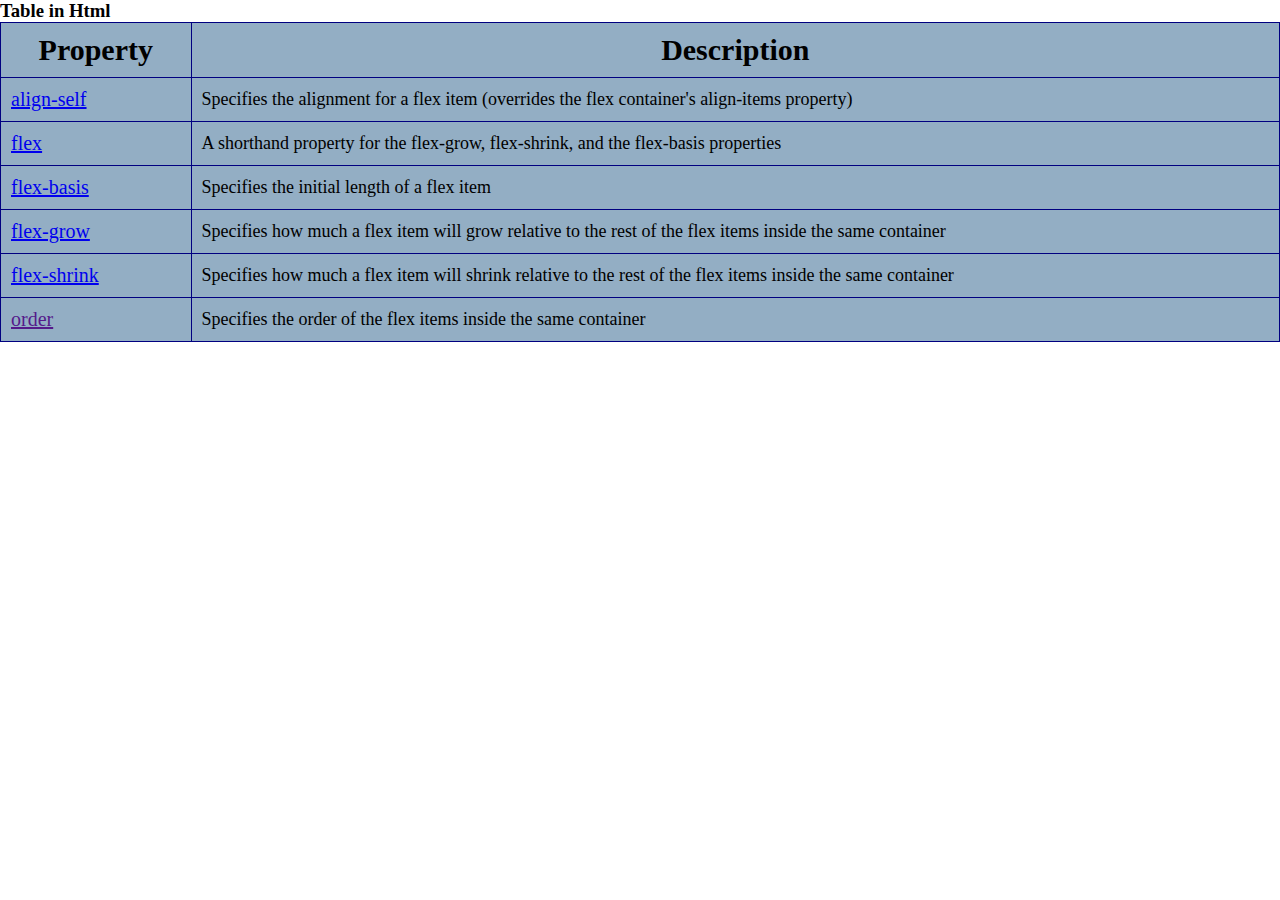
<file: table.html>
<!DOCTYPE html>
<html lang="en">
<head>
    <meta charset="UTF-8">
    <meta http-equiv="X-UA-Compatible" content="IE=edge">
    <meta name="viewport" content="width=device-width, initial-scale=1.0">
    <title>Periment Table</title>
    <style>
        * {
            margin:0;
            padding:0;
            box-sizing: border-box;
        }
        table {
            width: 100%;
            border: 1px solid navy;
            background-color: rgb(147, 174, 196);
            border-collapse: collapse;
        }
        th {
            font-size: 30px;
            border: 1px solid navy;
            padding: 10px;
            
        }
        td {
            border: 1px solid navy;
            padding: 10px;
        }
        td > a {
            font-size: 20px;
            
        }
        td > p {
            font-size: 18px;
            
        }
        td > a:hover {
            background-color: rgb(207, 210, 216);
        }
    </style>
</head>
<body>
    <h3>Table in Html</h3>
    <table>
        <tr>
            <th>Property</th>
            <th>Description</th>
        </tr>
        <tr>
            <td><a href="#">align-self</a></td>
            <td><p>Specifies the alignment for a flex item (overrides the flex container's align-items property)</p></td>
        </tr>
        <tr>
            <td><a href="#">flex</a></td>
            <td><p>A shorthand property for the flex-grow, flex-shrink, and the flex-basis properties</p></td>
        </tr>
        <tr>
            <td><a href="#">flex-basis</a></td>
            <td><p>Specifies the initial length of a flex item</p></td>
        </tr>
        <tr>
            <td><a href="#">flex-grow</a></td>
            <td><p>Specifies how much a flex item will grow relative to the rest of the flex items inside the same container</p></td>
        </tr>
        <tr>
            <td><a href="#">flex-shrink</a></td>
            <td><p>Specifies how much a flex item will shrink relative to the rest of the flex items inside the same container</p></td>
        </tr>
        <tr>
            <td><a href="">order</a></td>
            <td><p>Specifies the order of the flex items inside the same container</p></td>
        </tr>
    </table>
</body>
</html>
</file>
